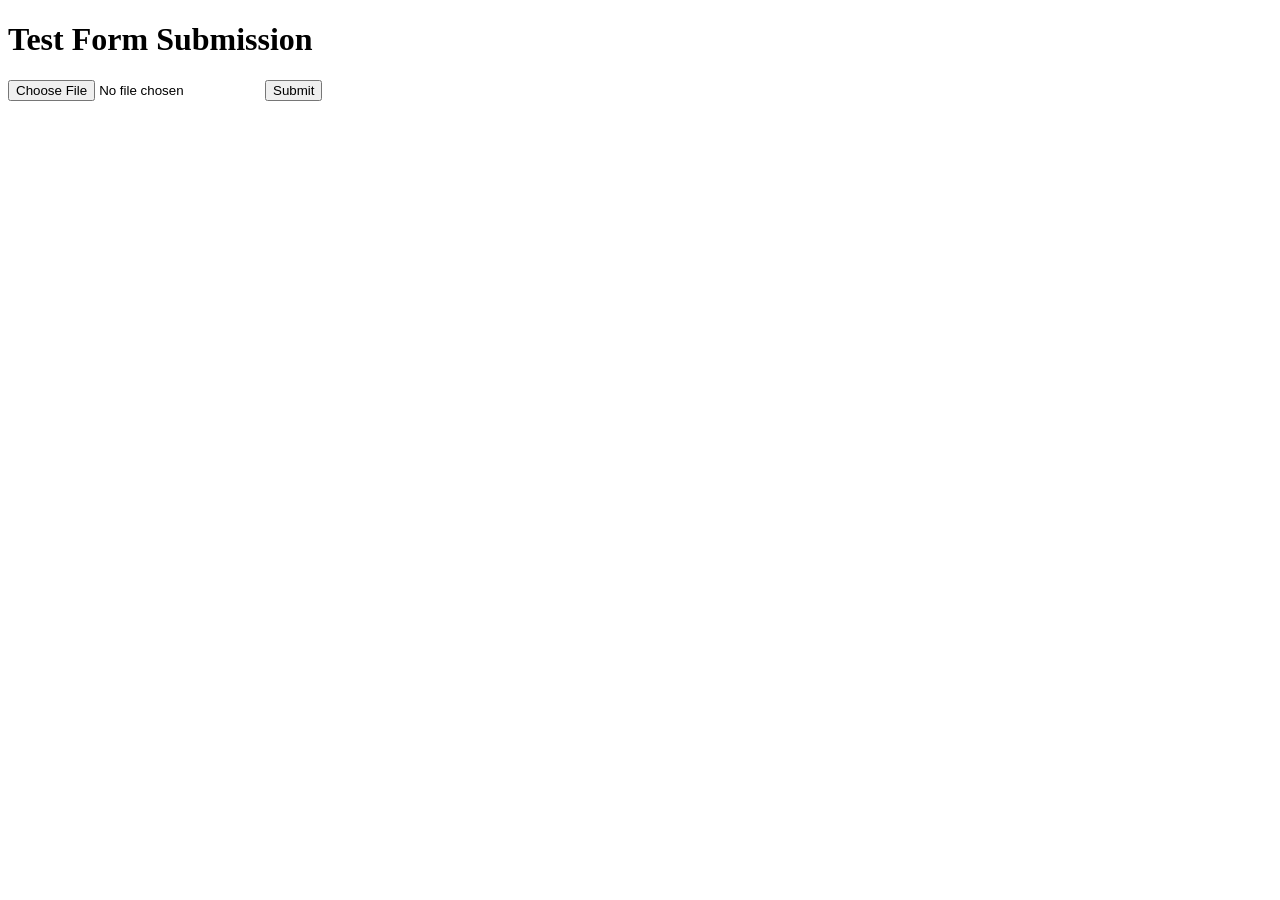
<file: templates/test_form.html>
<!DOCTYPE html>
<html>

<head>
    <title>Test Form Submit</title>
</head>

<body>
    <h1>Test Form Submission</h1>

    <form id="testForm">
        <input type="file" id="testFile" accept=".txt">
        <button type="submit" id="testBtn">Submit</button>
    </form>

    <div id="output"></div>

    <script>
        const form = document.getElementById('testForm');
        const fileInput = document.getElementById('testFile');
        const output = document.getElementById('output');

        form.addEventListener('submit', async (e) => {
            e.preventDefault();
            console.log('Form submitted!');
            output.innerHTML = '<p>Form submitted! File: ' + (fileInput.files[0] ? fileInput.files[0].name : 'none') + '</p>';

            if (fileInput.files[0]) {
                const formData = new FormData();
                formData.append('resume', fileInput.files[0]);
                formData.append('top_k', 10);

                try {
                    const response = await fetch('/api/job-match', {
                        method: 'POST',
                        body: formData
                    });

                    const data = await response.json();
                    output.innerHTML += '<pre>' + JSON.stringify(data, null, 2) + '</pre>';
                } catch (error) {
                    output.innerHTML += '<p>Error: ' + error.message + '</p>';
                }
            }
        });
    </script>
</body>

</html>
</file>
